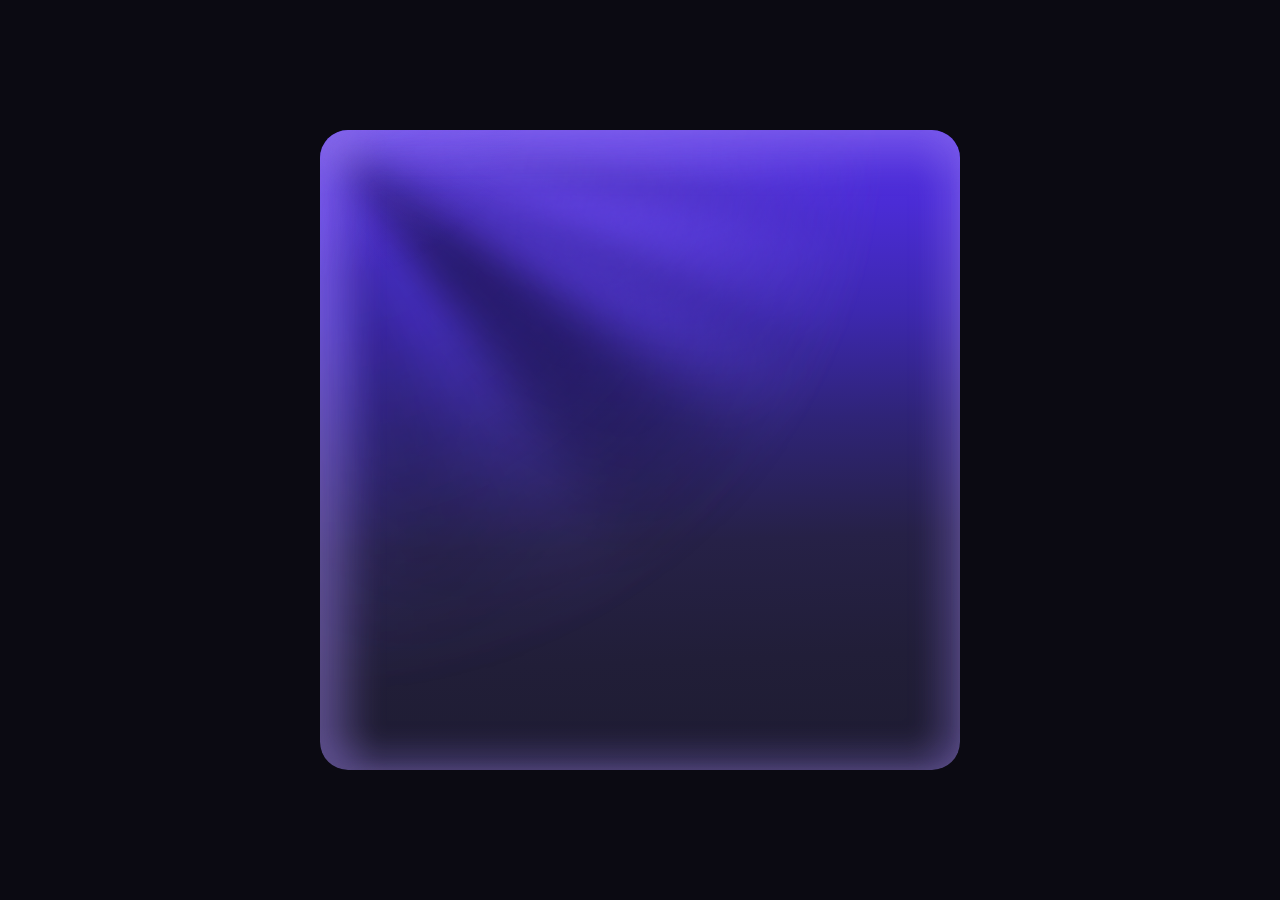
<file: ray.html>
<!DOCTYPE html>
<html lang="en">
<head>
<meta charset="UTF-8">
<meta name="viewport" content="width=device-width, initial-scale=1.0">
<title>Volumetric God Ray Background</title>
<style>
  * { margin: 0; padding: 0; box-sizing: border-box; }

  body {
    min-height: 100vh;
    display: grid;
    place-items: center;
    background: #0b0a12;
  }

  /* ============================================================
     The whole upper region IS the ray fan: one hand-authored
     conic-gradient centered on the top-left corner, with
     irregular stops — wide beams, thin streaks, one big dark
     wedge — instead of a uniform repeating pattern.

     Conic angle map (center = top-left corner, 0° = up, CW):
       90°  = along the top edge
       180° = along the left edge
     ============================================================ */
  .scene {
    position: relative;
    width: min(88vmin, 640px);
    aspect-ratio: 1 / 1;
    border-radius: 28px;
    overflow: hidden;
    isolation: isolate;

    /* base: vertical fall-off into dark navy */
    background:
      linear-gradient(
        178deg,
        #5230df 0%,
        #4b2cd6 14%,
        #3d28b0 30%,
        #2f2478 46%,
        #262147 64%,
        #211e38 82%,
        #1e1c31 100%
      );
  }

  /* ---------- THE RAY FAN ---------- */
  /* Two stacked copies of the same irregular fan; they rotate and
     fade slightly out of phase so the beams drift organically. */
  .fan {
    position: absolute;
    z-index: 2;
    width: 340%;
    height: 340%;
    top: -170%;
    left: -170%;
    transform-origin: 50% 50%;   /* the top-left corner of the square */
    pointer-events: none;
    filter: blur(18px);

    /* Irregular, hand-placed wedges — this is the whole picture:
       bright beams and dark shafts of very different widths.     */
    background: conic-gradient(from 0deg at 50% 50%,
      transparent                 0deg,
      transparent                88deg,

      /* along the top edge: bright */
      rgba(124,  92, 252, 0.55)  90deg,
      rgba(118,  86, 250, 0.55)  94deg,

      /* thin dark streak just under the top edge */
      rgba( 22,  16,  54, 0.42)  97deg,

      /* WIDE bright beam sweeping across the upper area */
      rgba(126,  94, 255, 0.50) 101deg,
      rgba(120,  88, 250, 0.48) 108deg,

      /* thin dark streak */
      rgba( 20,  15,  52, 0.45) 111.5deg,

      /* medium bright beam */
      rgba(110,  80, 244, 0.42) 115deg,
      rgba(100,  72, 235, 0.36) 120deg,

      /* THE BIG DARK WEDGE — the wide diagonal shadow that runs
         from the corner down toward the middle-left            */
      rgba( 18,  14,  48, 0.50) 126deg,
      rgba( 16,  12,  44, 0.55) 138deg,

      /* faint recovery beam inside the dark zone */
      rgba( 90,  64, 220, 0.20) 145deg,

      /* long soft haze falling down the left side */
      rgba( 70,  50, 190, 0.16) 154deg,
      rgba( 30,  22,  80, 0.28) 164deg,

      /* near the left edge: lifted slightly by the aura */
      rgba( 80,  60, 205, 0.18) 173deg,
      rgba( 80,  60, 205, 0.14) 179deg,
      transparent               181deg,
      transparent               360deg
    );

    /* beams stay strong far into the square, then dissolve —
       long rays, but they still die into the dark lower-right */
    -webkit-mask-image: radial-gradient(50% 50% at 50% 50%,
      rgba(0,0,0,1)    0%,
      rgba(0,0,0,0.95) 18%,
      rgba(0,0,0,0.70) 30%,
      rgba(0,0,0,0.30) 42%,
      rgba(0,0,0,0)    52%);
    mask-image: radial-gradient(50% 50% at 50% 50%,
      rgba(0,0,0,1)    0%,
      rgba(0,0,0,0.95) 18%,
      rgba(0,0,0,0.70) 30%,
      rgba(0,0,0,0.30) 42%,
      rgba(0,0,0,0)    52%);
  }

  /* rotation is driven by JS (requestAnimationFrame) so the
     movement is guaranteed and easy to tune — see script below */
  .fan--a { will-change: transform, opacity; }
  .fan--b {
    opacity: 0.5;
    filter: blur(26px);
    will-change: transform, opacity;
  }

  /* extra bloom right at the corner so the source feels hot */
  .scene::before {
    content: "";
    position: absolute;
    inset: -10%;
    z-index: 3;
    pointer-events: none;
    background:
      radial-gradient(55% 45% at 4% 2%,
        rgba(150, 120, 255, 0.40) 0%,
        rgba(115,  84, 248, 0.16) 34%,
        rgba( 90,  60, 230, 0.0)  60%);
  }

  /* ---------- EDGE AURA ---------- */
  .aura {
    position: absolute;
    inset: 0;
    z-index: 4;
    border-radius: inherit;
    pointer-events: none;
    box-shadow:
      inset 0 0 42px 6px rgba(168, 140, 255, 0.28),
      inset 0 0 14px 2px rgba(190, 165, 255, 0.22);
  }

  .aura::before {
    content: "";
    position: absolute;
    inset: 0;
    border-radius: inherit;
    background:
      linear-gradient(90deg,  rgba(172, 142, 255, 0.30) 0%, rgba(172,142,255,0) 9%),
      linear-gradient(180deg, rgba(172, 142, 255, 0.26) 0%, rgba(172,142,255,0) 9%),
      linear-gradient(270deg, rgba(150, 122, 240, 0.16) 0%, rgba(150,122,240,0) 7%),
      linear-gradient(0deg,   rgba(150, 122, 240, 0.12) 0%, rgba(150,122,240,0) 6%);
    filter: blur(8px);
  }

</style>
</head>
<body>

  <div class="scene">
    <div class="fan fan--a"></div>
    <div class="fan fan--b"></div>
    <div class="aura"></div>
  </div>

  <script>
    /* ---------------- RAY MOTION ----------------
       The two fan copies slowly sweep around the top-left corner,
       out of phase, so beams visibly drift, cross, and breathe.

       Tune here:
         SPEED  — overall pace (higher = faster)
         SWEEP_A / SWEEP_B — rotation range in degrees            */
    const SPEED   = 1.0;
    const SWEEP_A = 3.5;   // degrees each way for the sharp fan
    const SWEEP_B = 5.0;   // degrees each way for the soft fan

    const fanA = document.querySelector('.fan--a');
    const fanB = document.querySelector('.fan--b');

    let start = performance.now();

    function tick(now) {
      const t = (now - start) / 1000 * SPEED;

      // layered sines = organic, non-looping-looking sweep
      const a = Math.sin(t * 0.22) * SWEEP_A
              + Math.sin(t * 0.071 + 1.3) * (SWEEP_A * 0.4);

      const b = Math.sin(t * 0.16 + 2.1) * -SWEEP_B
              + Math.sin(t * 0.053) * (SWEEP_B * 0.35);

      fanA.style.transform = `rotate(${a.toFixed(3)}deg)`;
      fanB.style.transform = `rotate(${b.toFixed(3)}deg)`;

      // gentle breathing on the soft layer
      fanB.style.opacity = (0.5 + Math.sin(t * 0.19) * 0.14).toFixed(3);

      requestAnimationFrame(tick);
    }
    requestAnimationFrame(tick);
  </script>

</body>
</html>
</file>
